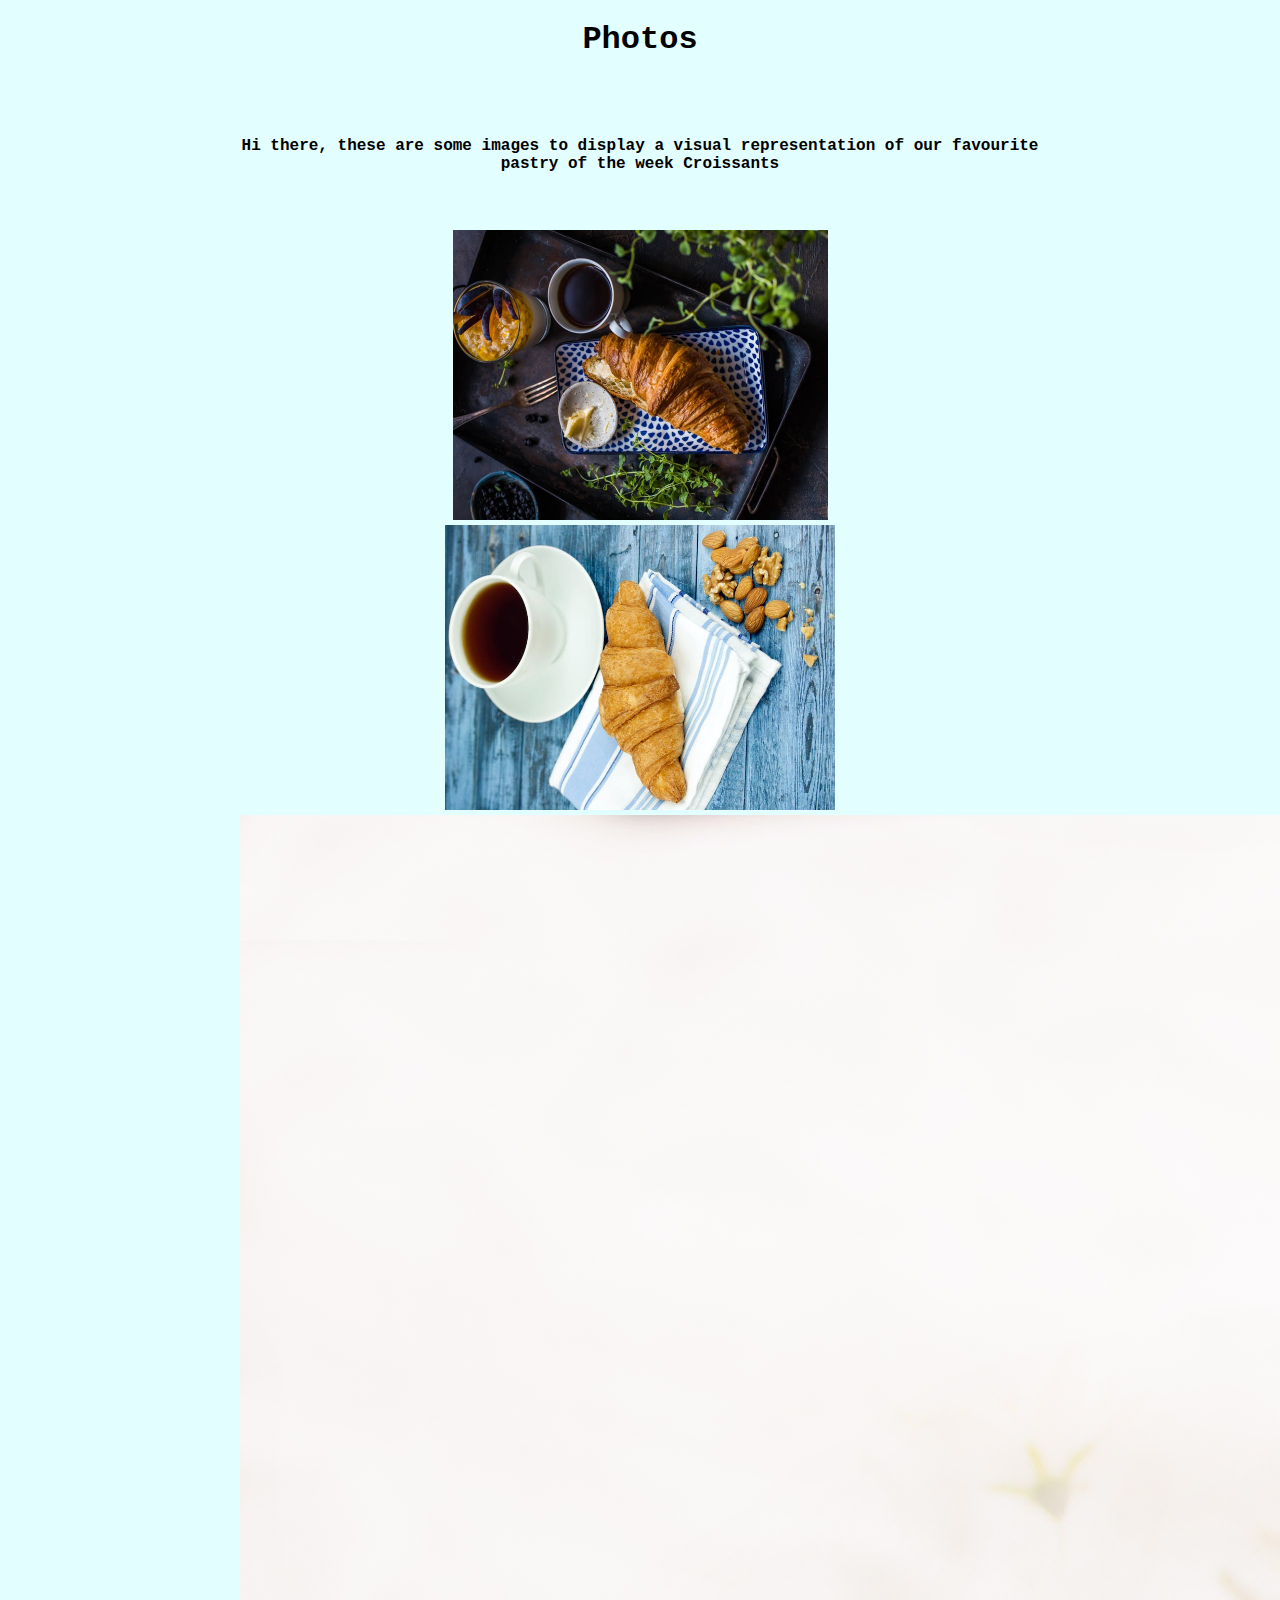
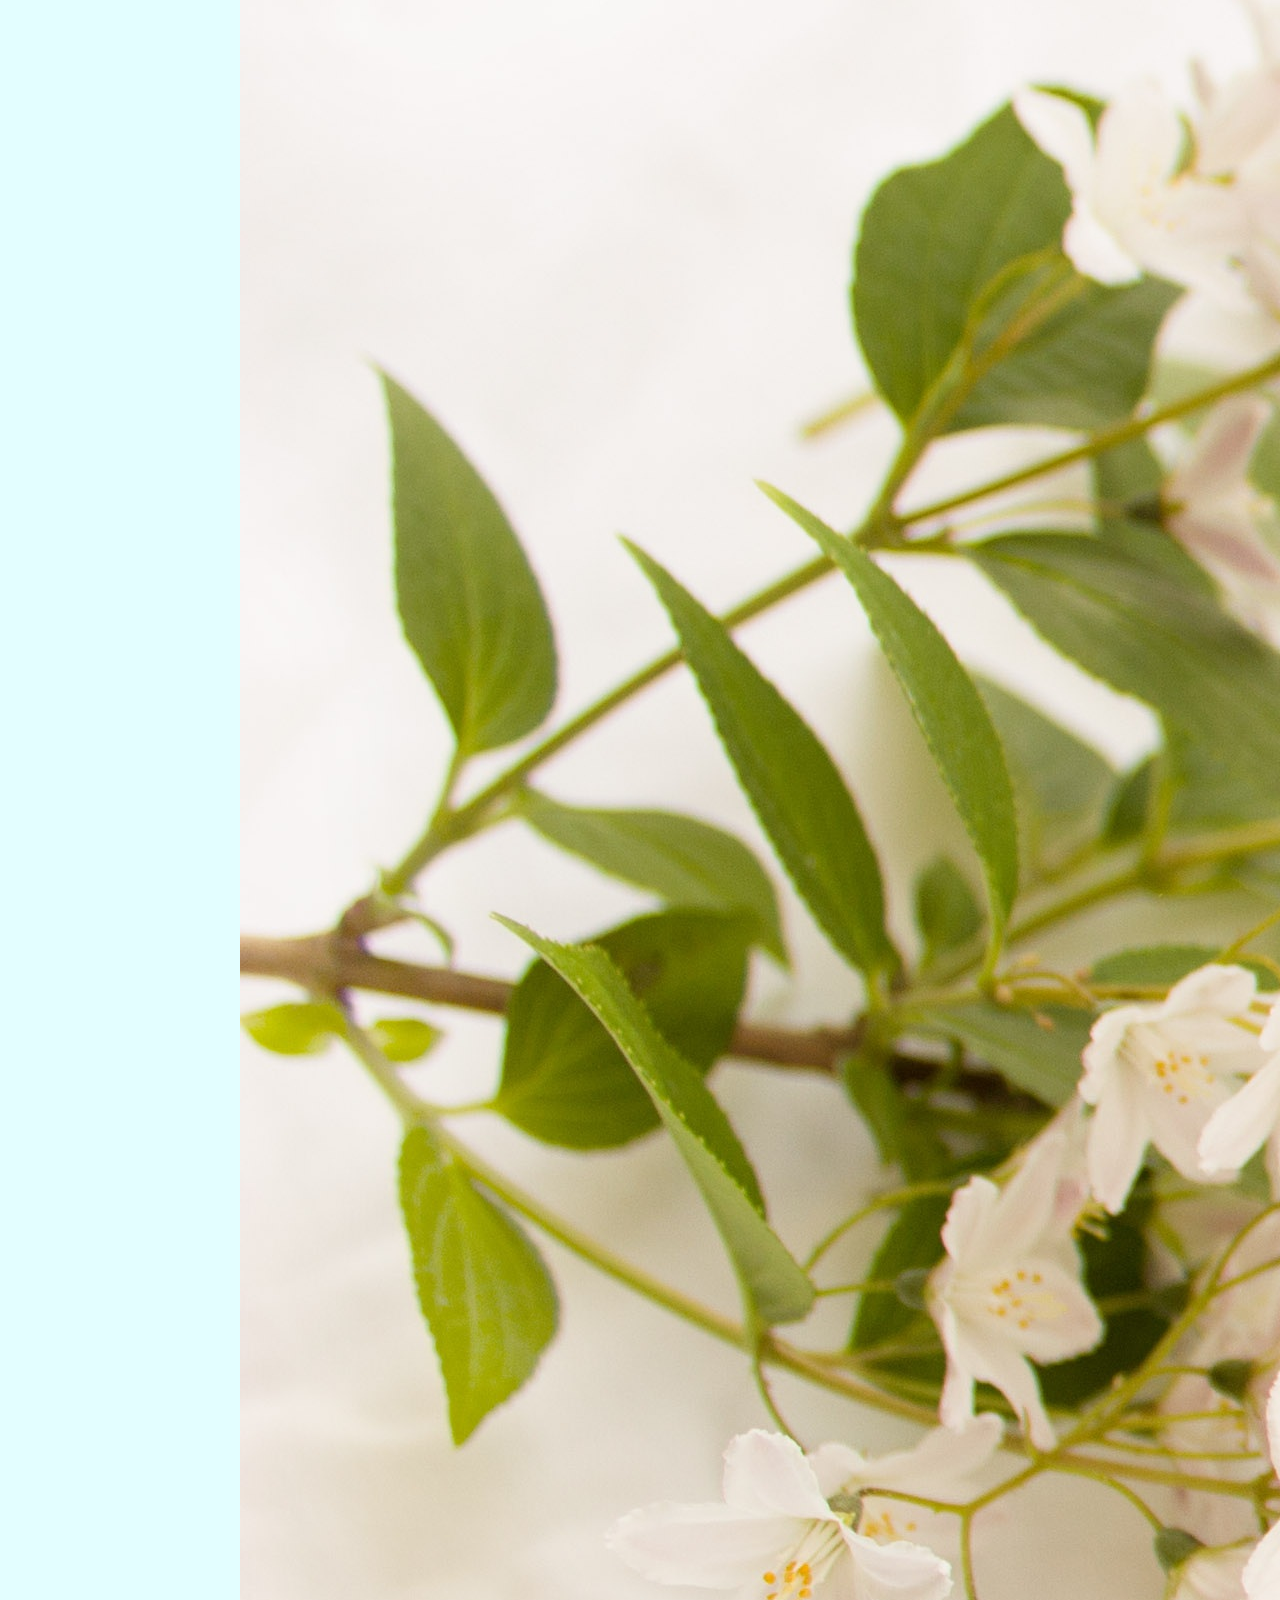
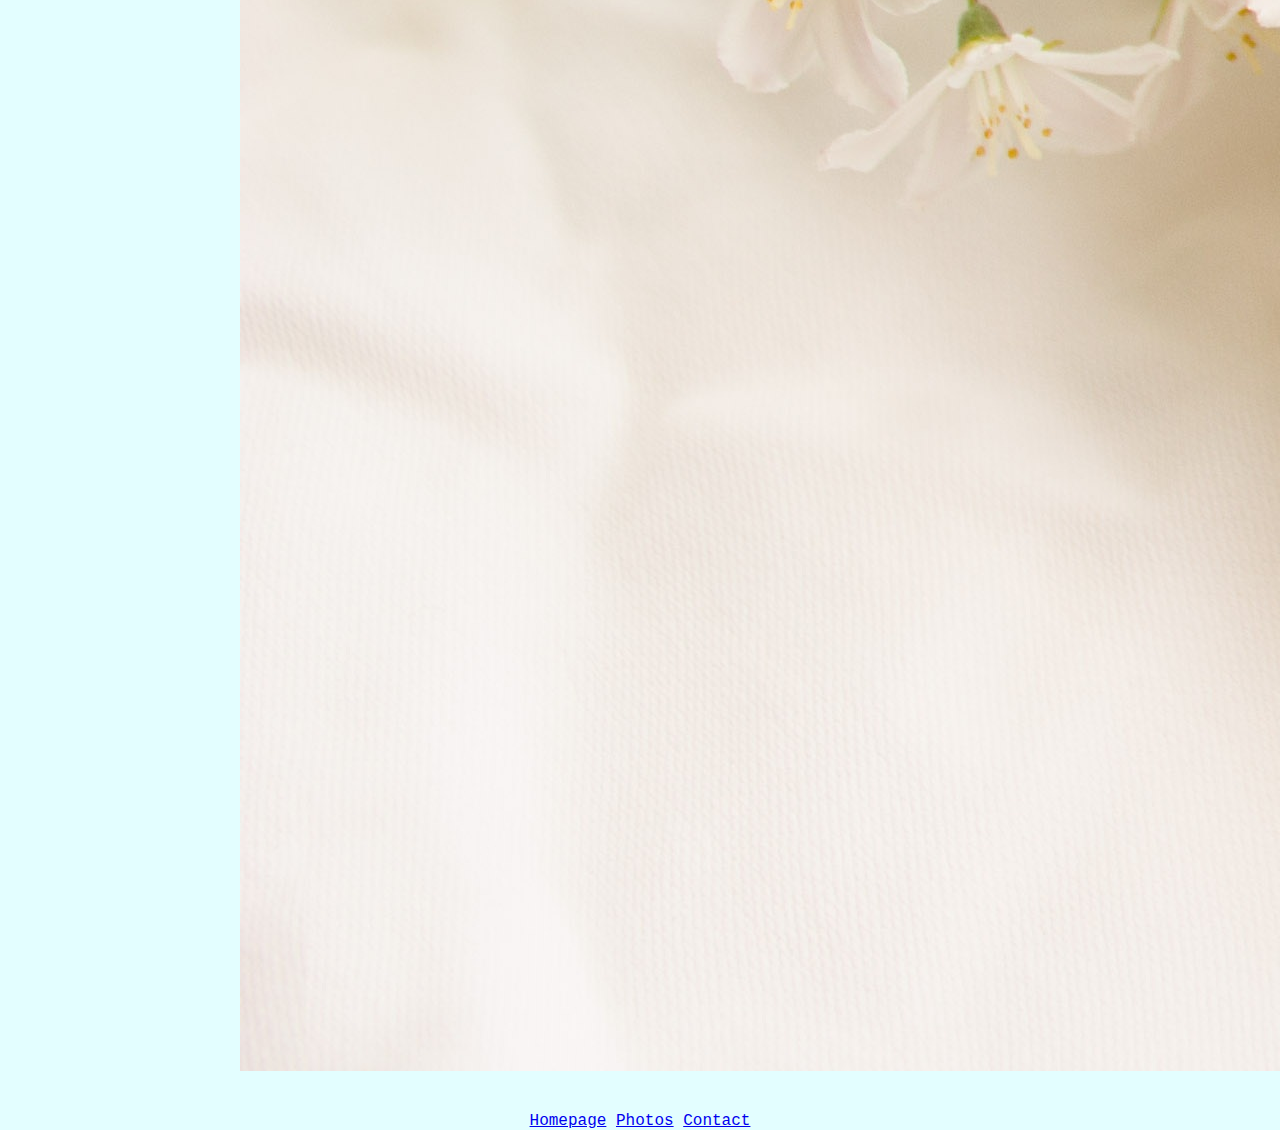
<file: photo.html>
<!DOCTYPE html>
<html lang="en">

<head>
    <link href="https://cdn.jsdelivr.net/npm/bootstrap@5.2.1/dist/css/bootstrap.min.css" rel="stylesheet"
        integrity="sha384-iYQeCzEYFbKjA/T2uDLTpkwGzCiq6soy8tYaI1GyVh/UjpbCx/TYkiZhlZB6+fzT" crossorigin="anonymous" />
    <script src="https://cdn.jsdelivr.net/npm/bootstrap@5.2.1/dist/js/bootstrap.bundle.min.js"
        integrity="sha384-u1OknCvxWvY5kfmNBILK2hRnQC3Pr17a+RTT6rIHI7NnikvbZlHgTPOOmMi466C8"
        crossorigin="anonymous"></script>
    <meta charset="UTF-8">
    <meta name="description" content="Beautiful images of our favourite Croissant" />
    <meta http-equiv="X-UA-Compatible" content="IE=edge">
    <meta name="viewport" content="width=device-width, initial-scale=1.0">
    <link href="styles.css" rel="stylesheet" type="text/css" />
    <title>Crossants Images</title>
</head>

<body class="background-override p-5">
    <h1 class="text-center text-uppercase text-decoration-underline bg-warning text-white p-5"> Photos</h1>
    <br />
    <br />
    <h4 class="text-center mt-5"> Hi there, these are some images to display a visual representation of our favourite
        pastry
        of the week
        <strong>Croissants</strong>
    </h4>
    <br />
    <br />
    <div class="container">
        <div class="row">
            <div class="col-sm-4">
                <img src="images/croissants.jpeg" alt="croissants" class="img-fluid border shadow" width="375" />
            </div>
            <div class="col-sm-4">
                <img src="images/croissant2.jpeg" alt="croissants" class="img-fluid border shadow" width="390" />
            </div>
            <div class="col-sm-4">
                <img src="images/croissants3.jpeg" alt="croissants" class="img-fluid border shadow" />
            </div>
        </div>
    </div>
    <br />
    <br />
    <a href="index.html" title="Home" class="text-decoration-none border rounded bg-success text-white more-margin p-3">
        Homepage</a>
    <a href="photo.html" title="Croisssant-Photos"
        class="text-decoration-none border rounded bg-success text-white more-margin p-3"> Photos</a>
    <a href="contact.html" title="Contact us"
        class="text-decoration-none border rounded bg-success text-white more-margin p-3">
        Contact</a>
</body>

</html>
</file>
<file: styles.css>
body {
    text-align: center;
    font-family: 'Courier New', Courier, monospace;
    max-width: 800px;
    margin: 0 auto;
}

.background-override {
    background-color: rgba(127, 251, 255, 0.219);
}
</file>
